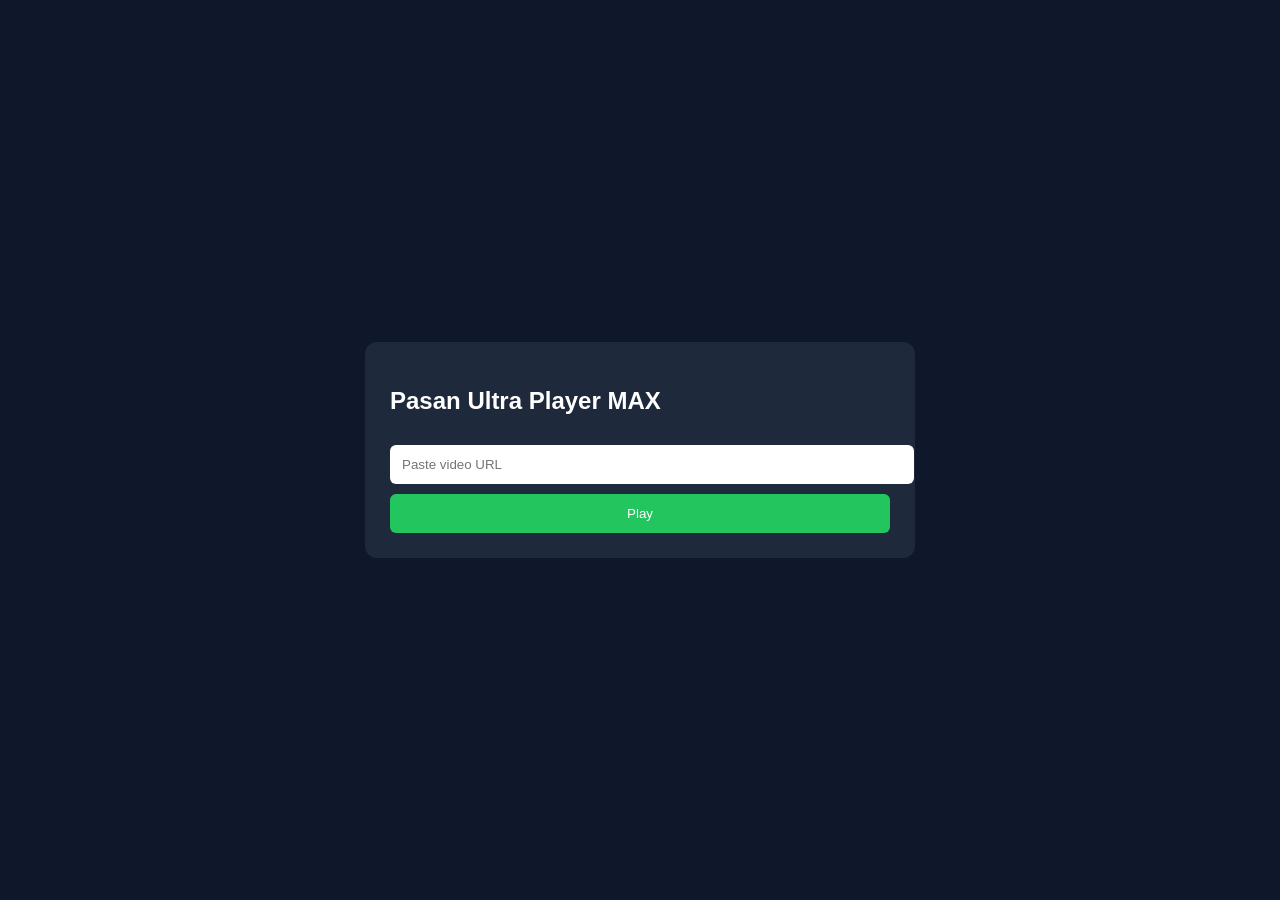
<file: templates/index.html>
<!DOCTYPE html>
<html>
<head>
<meta name="viewport" content="width=device-width,initial-scale=1">
<title>Pasan Ultra Player MAX</title>
<style>
body{
background:#0f172a;
color:white;
font-family:Arial;
display:flex;
justify-content:center;
align-items:center;
height:100vh;
margin:0;
}
.box{
background:#1e293b;
padding:25px;
border-radius:12px;
width:90%;
max-width:500px;
}
input{
width:100%;
padding:12px;
margin-top:10px;
border:none;
border-radius:6px;
}
button{
width:100%;
padding:12px;
margin-top:10px;
background:#22c55e;
border:none;
border-radius:6px;
color:white;
}
</style>
</head>
<body>
<div class="box">
<h2>Pasan Ultra Player MAX</h2>
<form action="/player">
<input name="url" placeholder="Paste video URL">
<button>Play</button>
</form>
</div>
</body>
</html>
</file>
